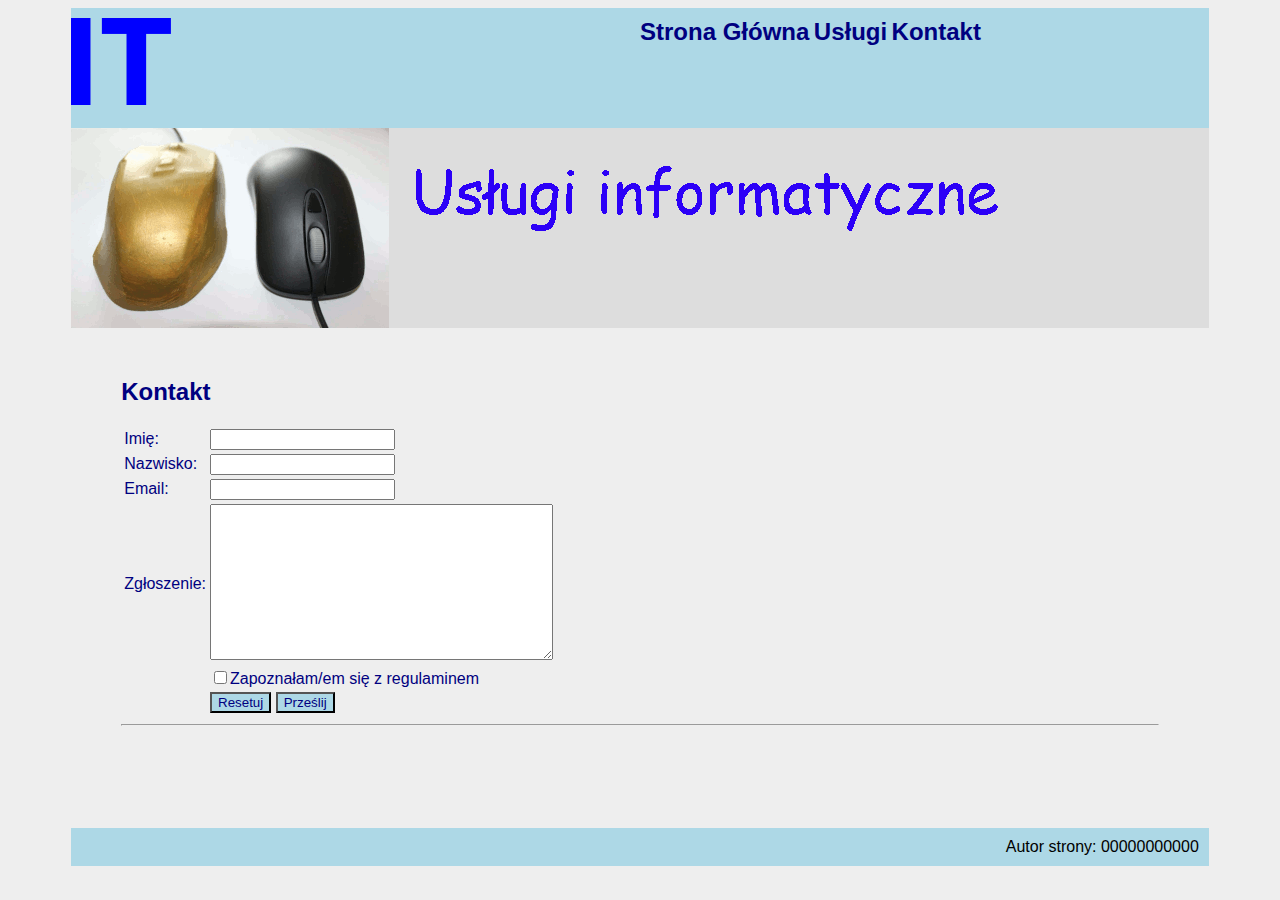
<file: kontakt.html>
<!DOCTYPE html>
<html>
<head>
    <meta charset='utf-8'>
    <meta http-equiv='X-UA-Compatible' content='IE=edge'>
    <title>Firma IT</title>
    <link rel="shortcut icon" href="logo.png">
    <meta name='viewport' content='width=device-width, initial-scale=1'>
    <link rel='stylesheet' type='text/css' media='screen' href='main.css'>
    <script>

        function s()
        {
            let a = formularz.imie.value
            let b = formularz.naz.value
            let c = formularz.email.value
            let d = formularz.zglo.value
            let e = formularz.check.value
            if(document.getElementById('check').checked)
            {
                document.getElementById('wynik').style.color="blue"; 
                document.getElementById('wynik').innerHTML=a.toUpperCase()+" "+b.toUpperCase()+"<br>"+d; 
            }
            else
            {
                document.getElementById('wynik').style.color="red"; 
                document.getElementById('wynik').innerHTML=a.toUpperCase()+" "+b.toUpperCase()+"<br>"+d; 
            }
            
        }
    </script>
</head>
<body>
    <div id="container">
        <header>
            <div id="logo"><img src="logo.png" alt="firma it"></div>
            <div id="menu"> 
                <a href="index.html">Strona Główna</a>
                <a href="uslugi.html">Usługi</a>
                <a href="kontakt.html">Kontakt</a>
            </div>
        </header>
        <div id="baner">
            <img src="baner.gif" alt="Usługi informatyczne">
        </div>
        <div id="glowny">
            <h2>Kontakt</h2>
            <form name="formularz">
                <table>
                    <tr>
                        <td>Imię:</td>
                        <td><input type="text" id="imie"></td>
                    </tr>
                    <tr>
                        <td>Nazwisko:</td>
                        <td><input type="text" id="naz"></td>
                    </tr>
                    <tr>
                        <td>Email:</td>
                        <td><input type="text" id="email"></td>
                    </tr>
                    <tr>
                        <td>Zgłoszenie:</td>
                        <td><textarea cols="40" rows="10" id="zglo"></textarea></td>
                    </tr>
                    <tr>
                        <td></td>
                        <td><input type="checkbox" id="check">Zapoznałam/em się z regulaminem</td>
                    </tr>
                    <tr>
                        <td></td>
                        <td><input type="reset" value="Resetuj"id="btn"> <input type="button" value="Prześlij" id="btn" onclick="s()"> </td>
                    </tr>
                </table>
            </form>
            <hr>
            <div id="wynik"></div>
        </div>
        <footer>Autor strony: 00000000000</footer>

    </div>
</body>
</html>
</file>
<file: main.css>
body{
    background-color:  #EEEEEE;
    font-family: Helvetica, sans-serif;
}
#container{
    width: 90%;
    margin: auto;
}
header{
    display: flex;
    justify-content: space-between;
    background-color: lightblue;
    height: 100px;
    padding-top: 10px;
    padding-bottom: 10px;
}
#menu{
    width: 50%;
}
#logo{
    width: 50%;
}
#baner{
    background-color: #DDDDDD;
    height: 200px;
}
#glowny{
    color: Navy;
    margin: 50px;
    height: 400px;
}
footer{
    text-align: end;
    background-color: lightblue;
    padding: 10px;
}
#btn{
    background-color: lightblue;
    color: navy;
}
a{
    color: navy;
    font-size: 150%;
    font-weight: bold;
    text-decoration: none;
}
a:hover{
    border-style: solid;
    border-width: 1px;
    color: navy;
}
</file>
